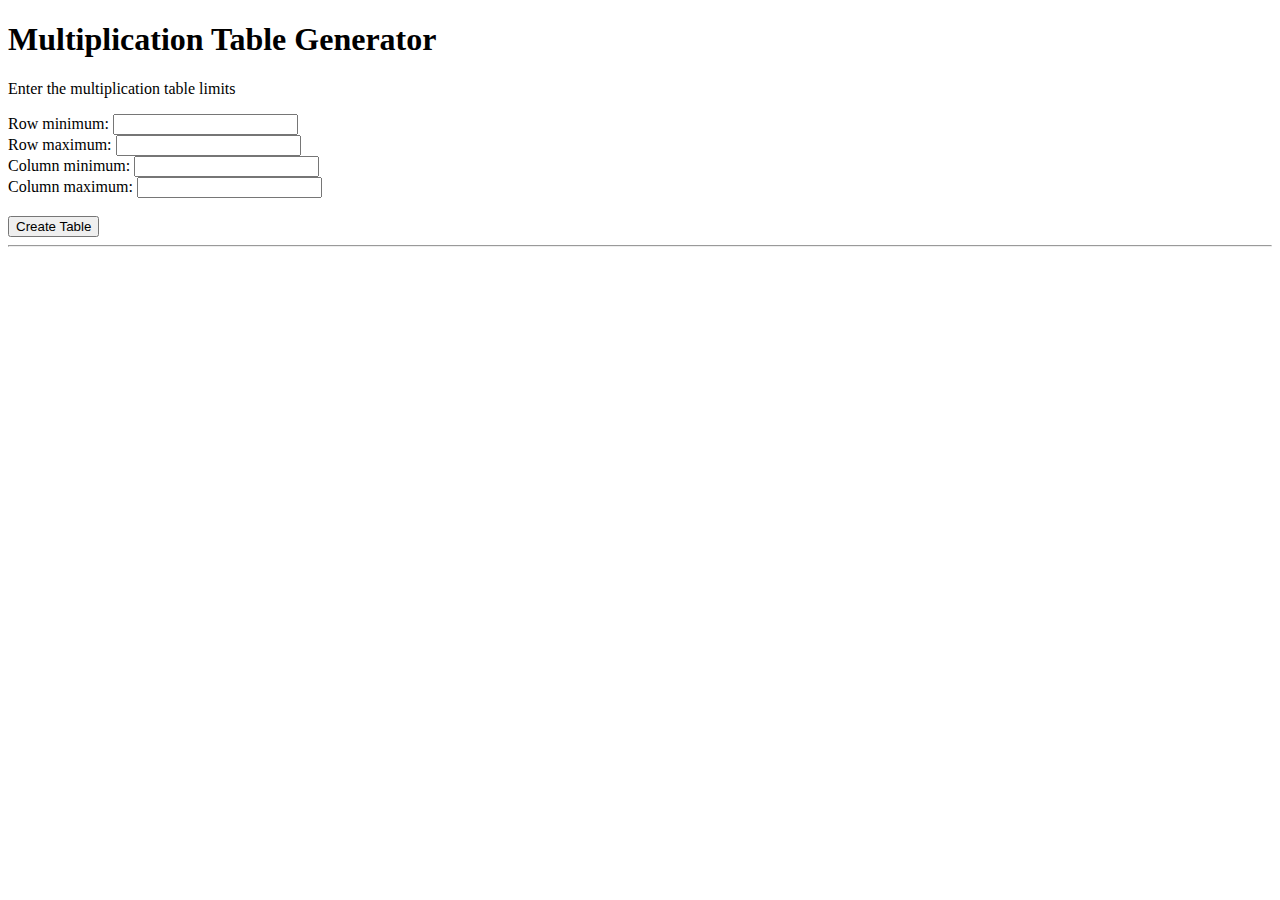
<file: gui1_hw3/index.html>
<!--
Copyright 2021 Derrick Lor
Umass Lowell Computer Science
Email: derrick_lor@student.uml.edu
GUI Programming I
Date: 10/26/2021
Assignment: Homework 3 Multiplication Table
Sources: w3schools
-->

<!DOCTYPE html>
<html lang="en">
<head>
  <meta charset="UTF-8">
  <title>Multiplication Table Generator</title>
  <meta name="viewport" content="width=device-width,initial-scale=1">
  <link rel="stylesheet" href="css/style.css">
  <!--link the javascript in the header, so the button can call the function-->
  <script src="js/javascript.js"></script>
</head>

<body>

<div class="info">
 <h1>Multiplication Table Generator</h1>
 <p>Enter the multiplication table limits</p>
</div>

<div class="form">
  <label for="rowmin">Row minimum:</label>
  <input type="number" id="rowmin" name="rowmin">
  <br>
  <label for="rowmax">Row maximum:</label>
  <input type="number" id="rowmax" name="rowmax">
  <br>
  <label for="colmin">Column minimum:</label>
  <input type="number" id="colmin" name="colmin">
  <br>
  <label for="colmax">Column maximum:</label>
  <input type="number" id="colmax" name="colmax">
  <br><br>
  <!-- run the function createTable in the javascript-->
  <button id="button" onclick="createTable()">Create Table</button>
</div>

<!--empty divs to be filled later with javascript-->
<div id="errorMessage"></div>
<hr>  <!--hr to create a line-->
<div id="myTable"></div>


</body>
</html>
</file>
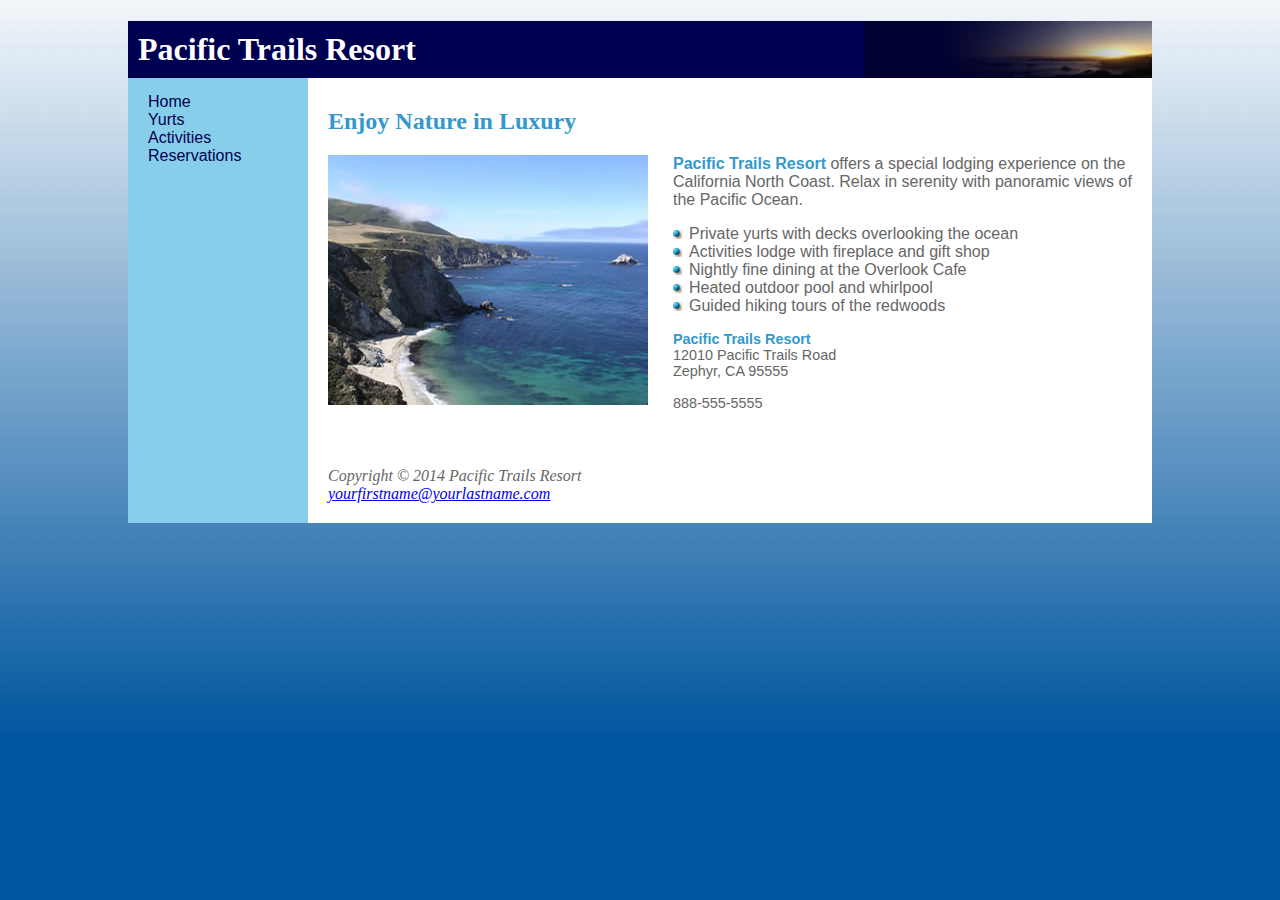
<file: gui1_hw2/HW2_sourceCode/index.html>
<!DOCTYPE html>
<html lang="en">
<head>
    <title>Pacific Trails Resort</title>
    <meta charset="utf-8">
    <link href="pacific.css" rel="stylesheet">
    <meta name="viewport" content="width=device-width, initial-scale=1.0">
    <!--[if lt IE 9]>
   <script src="http://html5shim.googlecode.com/svn/trunk/html5.js"> </script>   <![endif]-->
</head>
<body>
    <div id="wrapper">
        <header>
            <h1>Pacific Trails Resort</h1>
        </header>
        <nav>
            <ul>
                <li><a href="index.html">Home</a>
                </li>
                <li><a href="yurts.html">Yurts</a>
                </li>
                <li><a href="activities.html">Activities</a>
                </li>
                <li><a href="reservations.html">Reservations</a>
            </ul>
        </nav>
        <div id="content">
            <h2>Enjoy Nature in Luxury</h2>
            <img src="coast.jpg" alt="Pacific Coast">
            <p><span class="resort">Pacific Trails Resort</span> offers a special lodging experience on the California North Coast. Relax in serenity with panoramic views of the Pacific Ocean.</p>
            <ul>
                <li>Private yurts with decks overlooking the ocean</li>
                <li>Activities lodge with fireplace and gift shop</li>
                <li>Nightly fine dining at the Overlook Cafe</li>
                <li>Heated outdoor pool and whirlpool</li>
                <li>Guided hiking tours of the redwoods</li>
            </ul>
            <div id="contact">
                <span class="resort">Pacific Trails Resort</span>
                <br> 12010 Pacific Trails Road
                <br> Zephyr, CA 95555
                <br>
                <br> 888-555-5555
                <br>
                <br>
            </div>
        </div>
        <footer>
            Copyright &copy; 2014 Pacific Trails Resort
            <br>
            <a href="mailto:yourfirstname@yourlastname.com">yourfirstname@yourlastname.com</a>
        </footer>
    </div>
</body>

</html>
</file>
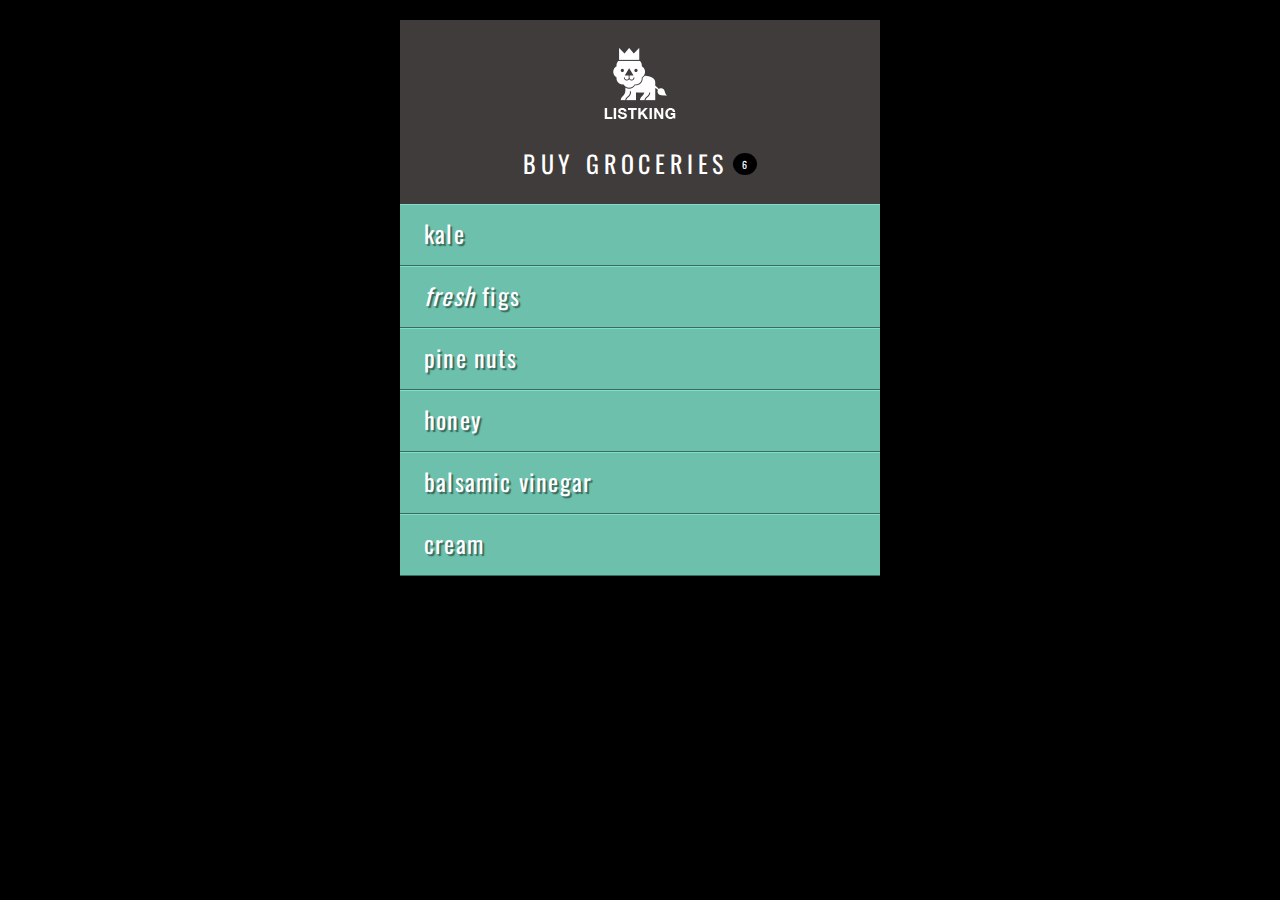
<file: inclass5/example.html>
<!DOCTYPE html>
<html>
  <head>
    <title>Document Object Model - Example</title>
    <meta name="viewport" content="width=device-width, initial-scale=1.0">
    <link rel="stylesheet" href="css/c05.css">
  </head>
  <body>
    <div id="page">
      <h1 id="header">List</h1>
      <h2>Buy groceries</h2>
      <ul>
        <li id="one"><em>fresh</em> figs</li>
        <li id="two">pine nuts</li>
        <li id="three">honey</li>
        <li id="four">balsamic vinegar</li></ul>
    </div>
    <script src="js/example.js"></script>
  </body>
</html>
</file>
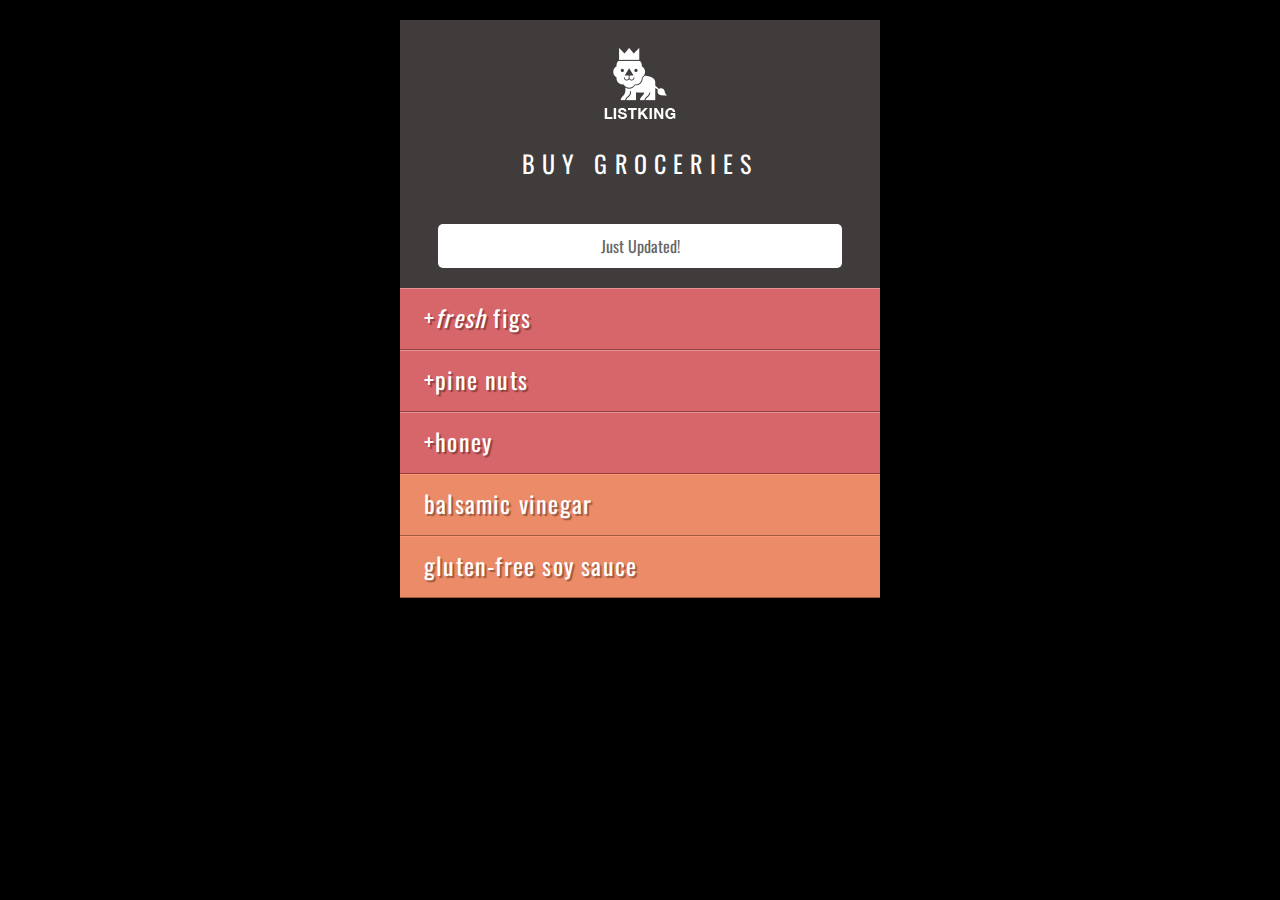
<file: inclass6/adding-new-content.html>
<!DOCTYPE html>
<html>
  <head>
    <title>Adding New Content</title>
    <link rel="stylesheet" href="css/c07.css" />
  </head>
  <body>
    <div id="page">
      <h1 id="header">List</h1>
      <h2>Buy groceries</h2>
      <ul>
        <li id="one" class="hot"><em>fresh</em> figs</li>
        <li id="two" class="hot">pine nuts</li>
        <li id="three" class="hot">honey</li>
        <li id="four">balsamic vinegar</li>
      </ul>
    </div>
    <script src="https://ajax.googleapis.com/ajax/libs/jquery/3.1.1/jquery.min.js"></script>
    <script src="js/adding-new-content.js"></script>
  </body>
</html>
</file>
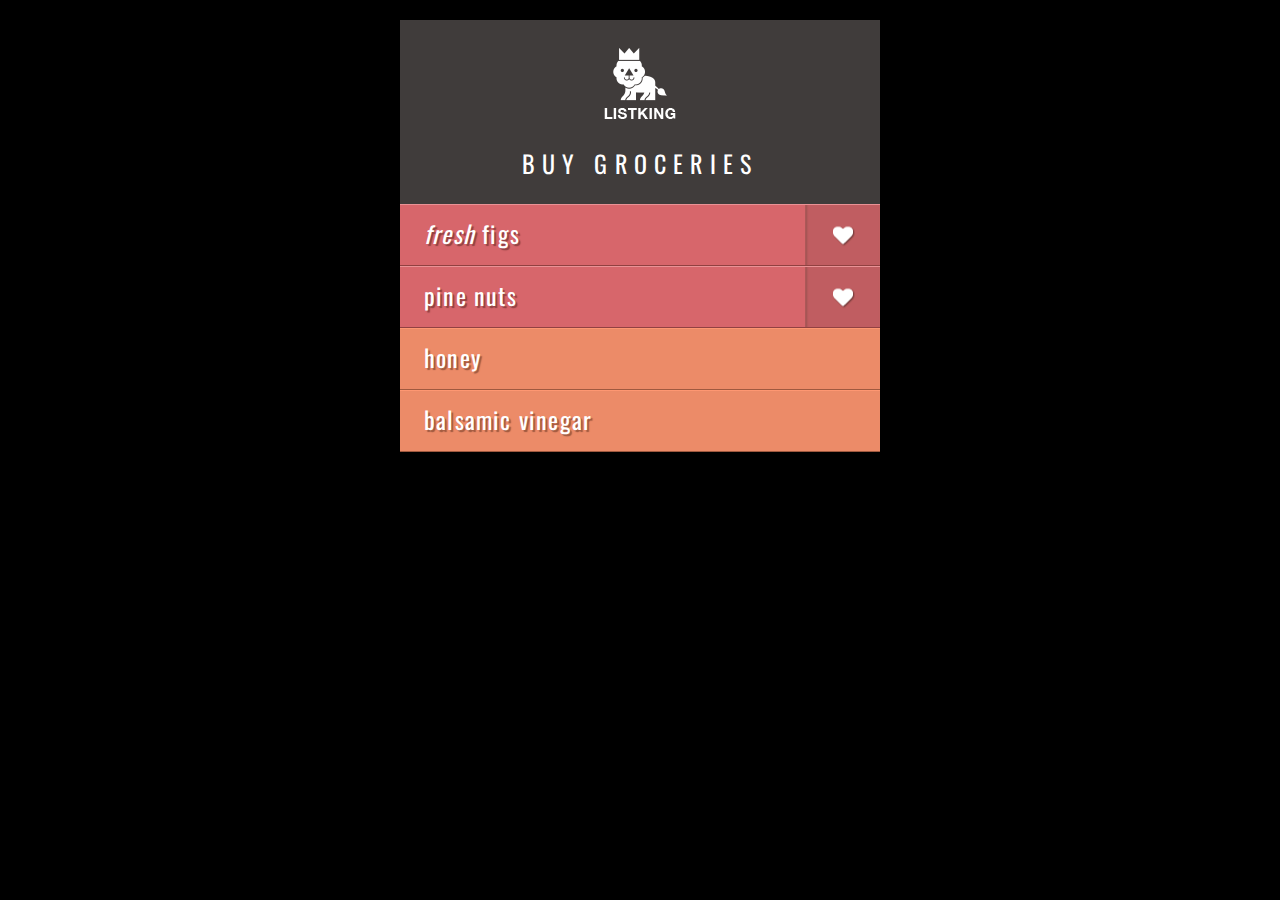
<file: inclass6/attributes.html>
<!DOCTYPE html>
<html>
  <head>
    <title>Attributes</title>
    <link rel="stylesheet" href="css/c07.css" />
  </head>
  <body>
    <div id="page">
      <h1 id="header">List</h1>
      <h2>Buy groceries</h2>
      <ul>
        <li id="one" class="hot"><em>fresh</em> figs</li>
        <li id="two" class="hot">pine nuts</li>
        <li id="three" class="hot">honey</li>
        <li id="four">balsamic vinegar</li>
      </ul>
    </div>
    <script src="https://ajax.googleapis.com/ajax/libs/jquery/3.1.1/jquery.min.js"></script>
    <script src="js/attributes.js"></script>
  </body>
</html>
</file>
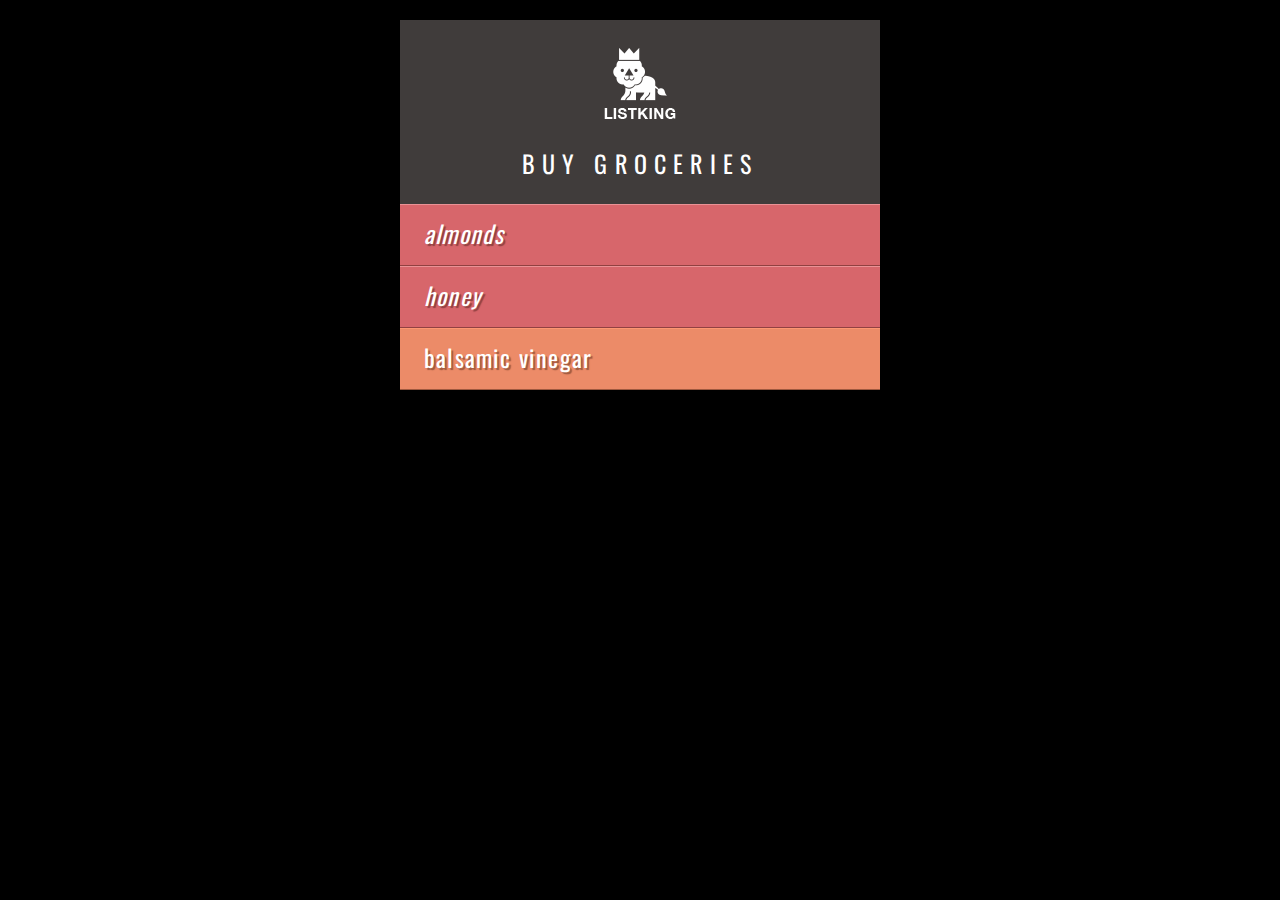
<file: inclass6/changing-content.html>
<!DOCTYPE html>
<html>
  <head>
    <title> Changing Contents</title>
    <link rel="stylesheet" href="css/c07.css" />
  </head>
  <body>
    <div id="page">
      <h1 id="header">List</h1>
      <h2>Buy groceries</h2>
      <ul>
        <li id="one" class="hot"><em>fresh</em> figs</li>
        <li id="two" class="hot">pine nuts</li>
        <li id="three" class="hot">honey</li>
        <li id="four">balsamic vinegar</li>
      </ul>
    </div>
<!--    <script src="js/jquery-1.11.0.js"></script>-->
      <script src="https://ajax.googleapis.com/ajax/libs/jquery/3.1.1/jquery.min.js"></script>
    <script src="js/changing-content.js"></script>
  </body>
</html>
</file>
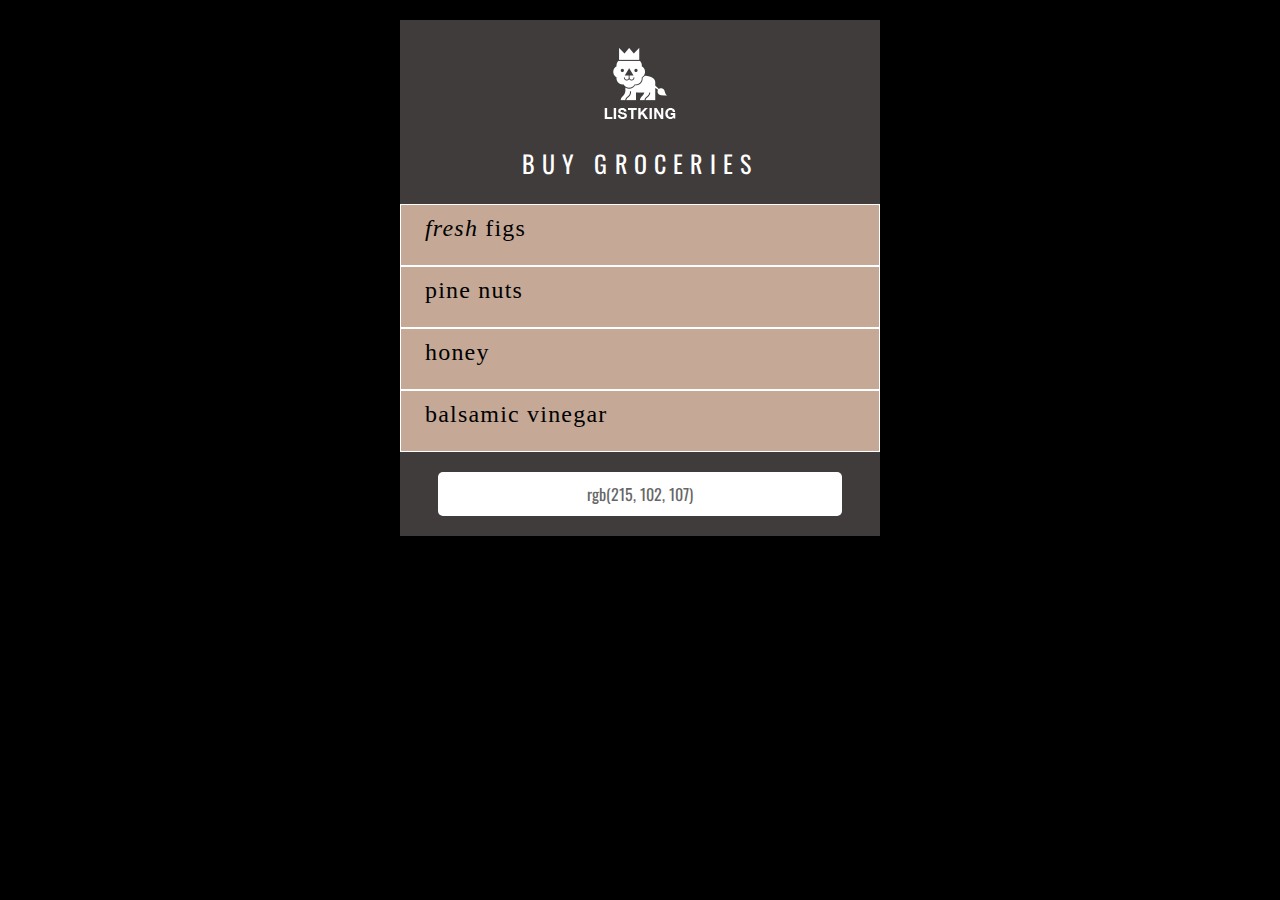
<file: inclass6/css.html>
<!DOCTYPE html>
<html>
  <head>
    <title>CSS</title>
    <link rel="stylesheet" href="css/c07.css" />
  </head>
  <body>
    <div id="page">
      <h1 id="header">List</h1>
      <h2>Buy groceries</h2>
      <ul>
        <li id="one" class="hot"><em>fresh</em> figs</li>
        <li id="two" class="hot">pine nuts</li>
        <li id="three" class="hot">honey</li>
        <li id="four">balsamic vinegar</li>
      </ul>
    </div>
    <script src="https://ajax.googleapis.com/ajax/libs/jquery/3.1.1/jquery.min.js"></script>
    <script src="js/css.js"></script>
  </body>
</html>
</file>
<file: gui1_hw3/css/style.css>
/*
Copyright 2021 Derrick Lor
Umass Lowell Computer Science
Email: derrick_lor@student.uml.edu
GUI Programming I
Date: 10/26/2021
Assignment: Homework 3 Multiplication Table
Sources: w3schools
*/
/*creates the gray stripes*/
tr:nth-child(even){
	background-color: lightgray;
}
/*styles the x-axis header*/
tr:first-child{
	background-color: black;
	color: white;
}
/*styles the y-axis header*/
td:first-child{
	background-color: black;
	color: white;
}
#myTable {
	overflow: scroll;
}
table {
	table-layout: fixed;
}
</file>
<file: gui1_hw2/HW2_sourceCode/pacific.css>
header, hgroup, nav, footer, figure, figcaption, aside, section, article {
    display: block;
    background-color: #000000;
}

body {
    margin-left: 10%;  /*main area of page is 80%=100%-10%-10%*/
    min-width: 600px;   /*minimum width of 600px*/
    margin-right: 10%;
    color: #666666;
    font-family: Arial, Helvetica, sans-serif;
    background-image: url("ptrbackground.jpg");
    background-color: #00569f;
}

nav ul {
    font-size: 1em;
    font-family: Arial, Helvetica, sans-serif;
    list-style-type: none;
    margin: 0;
    padding: 15px 0px 0px 0px; /* top right bottom left*/
    width: 150px;
    height: auto;
    text-align: left;
    position: absolute;
}
nav ul li a {
    /*style the buttons in the nav itself*/
    margin: 10px;
    padding: 5px 10px;
    text-decoration: none;
    color: #000050;
}
nav a:visited {
    color: #344873;
}
nav a:hover {
    color: #FFFFFF;
}
h1 {
    font-family: serif;
    margin-bottom: 0;
    padding: 10px;
    background-image: url("sunset.jpg");
    background-repeat: no-repeat;
    background-position: right;
    background-color: #000050; /*eye dropper to get color from img*/
    text-align: left;
    color: white;
}

#wrapper {
    background-color: skyblue;
}

h2 {
    color: #3399CC;
    font-family: Georgia, "Times New Roman", serif;
}

.resort{
    color: #3399CC;
    font-weight: bold;
}

#content {
    margin-left: 180px;
    padding-left: 20px;
    padding-top: 10px;
    background-color: white;
}

#content > img {
    float: left; /*make the img stay left*/
    margin-right: 25px;
}

#content > span + p{
    display: inline; /*make text side by side with img*/

}

#content > ul {
    /*change the bullet images*/
    list-style-image: url("marker.gif");
    list-style-position: inside;
}

#contact {
    padding-left: 10px;
    font-size: 90%;
}

footer {
    font-family: Georgia, "Times New Roman", serif;
    font-style: italic;
    background-color: white;
    margin-left: 180px;
    padding: 20px;
    padding-top: 40px;
}
</file>
<file: inclass5/css/c05.css>
@import url(http://fonts.googleapis.com/css?family=Oswald);

body {
	background-color: #000;
	font-family: 'Oswald', 'Futura', sans-serif;
	margin: 0; 
	padding: 0;}

#page {
	background-color: #403c3b;
	margin: 0 auto 0 auto;}
	/* Responsive page rules at bottom of style sheet */

h1 {
	background-image: url(../images/kinglogo.png);
	background-repeat: no-repeat;
	background-position: center center;
	text-align: center;
	text-indent: -1000%;
	height: 75px;
	line-height: 75px;
	width: 117px;
	margin: 0 auto 0 auto;
	padding: 30px 10px 20px 10px;}

h2 {
	color: #fff;
	font-size: 24px;
	font-weight: normal;
	text-align: center;
	text-transform: uppercase;
	letter-spacing: .2em;
	margin: 0 0 23px 0;}

h2 span {
	border-radius: 50%;
	background-color: #000;
	font-size: 10px;
  text-align: center;
  display: inline-block;
  position: relative;
  top: -5px;
  height: 18px;
  width: 20px;
  margin-left: 5px;
  padding: 4px 0 0 4px;}

ul {
	background-color: #584f4d;
	border:none;
	padding: 0;
	margin: 0;}

li {
	background-color: #ec8b68;
	color: #fff;
	border-top: 1px solid #fe9772;
	border-bottom: 1px solid #9f593f;
	font-size: 24px;
	letter-spacing: .05em;
	list-style-type: none;
	text-shadow: 2px 2px 1px #9f593f;
	height: 50px;
	padding-left: 1em;
	padding-top: 10px;}

.hot {
	background-color: #d7666b;
	color: #fff;
	text-shadow: 2px 2px 1px #914141;
	border-top: 1px solid #e99295;
	border-bottom: 1px solid #914141;}

.cool {
	background-color: #6cc0ac;
	color: #fff;
	text-shadow: 2px 2px 1px #3b6a5e;
	border-top: 1px solid #7ee0c9;
	border-bottom: 1px solid #3b6a5e;}

.complete {
  background-color: #999;
	color: #fff;
	background-image: url("../images/icon-trash.png");
	background-position: center, right;
	background-repeat: no-repeat;
	border-top: 1px solid #666;
	text-shadow: 2px 2px 1px #333;}

li a {
	color: #fff;
	text-decoration: none;
	background-image: url("../images/icon-link.png");
	background-position: center, right;
	background-repeat: no-repeat;
    padding-right: 36px;}

p {
	color: #403c3b; 
	background-color: #fff;
	border-radius: 5px;
	text-align: center;
	padding: 10px;
	margin: 20px auto 20px auto;
	min-width: 20%; 
	max-width: 80%; }

#scriptResults {
	padding-bottom: 10px;}

/* Small screen - acts like the app would */
@media only screen and (max-width: 500px) {
    body {
        background-color: #584f4d;
    }
    #page {
        max-width: 480px;
    }
}
@media only screen and (min-width: 501px) and (max-width: 767px) {
    #page {
        max-width: 480px;
        margin: 20px auto 20px auto;
    }
}
@media only screen and (min-width: 768px) and (max-width: 959px) {
    #page {
        max-width: 480px;
        margin: 20px auto 20px auto;
    }
}
/* Larger screens act like a demo for the app */
@media only screen and (min-width: 960px) {
    #page {
        max-width: 480px;
        margin: 20px auto 20px auto;
   	}
}
@media (-webkit-min-device-pixel-ratio: 2), (min-resolution: 192dpi) { 
    h1{
        background-image: url(../images/2xkinglogo.png);
        background-size: 72px 72px;
    }
}
</file>
<file: inclass6/css/c07.css>
@import url(http://fonts.googleapis.com/css?family=Oswald);

body {
  background-color: #000;
  font-family: 'Oswald', 'Futura', sans-serif;
  margin: 0; 
  padding: 0;}

#page {
  background-color: #403c3b;
  margin: 0 auto 0 auto;
  position: relative;
  text-align: center;}
  /* Responsive page rules at bottom of style sheet */

h1 {
  background-image: url(../images/kinglogo.png);
  background-repeat: no-repeat;
  background-position: center center;
  text-align: center;
  text-indent: -1000%;
  height: 75px;
  line-height: 75px;
  width: 117px;
  margin: 0 auto 0 auto;
  padding: 30px 10px 20px 10px;}

h2 {
  color: #fff;
  font-size: 24px;
  font-weight: normal;
  text-align: center;
  text-transform: uppercase;
  letter-spacing: .3em;
  display: inline-block;
  margin: 0 0 23px 0;}

h2 span {
  background-color: #fff;
  color: #000;
  font-size: 12px;
  text-align: center;
  letter-spacing: 0;
  display: inline-block;
  position: relative;
  border-radius: 50%;
  top: -5px;
  height: 22px;
  width: 26px;
  padding: 4px 0 0 0;}

ul {
  border:none;
  padding: 0;
  margin: 0;}

li {
  background-color: #ec8b68;
  color: #fff;
  border-top: 1px solid #fe9772;
  border-bottom: 1px solid #9f593f;
  font-size: 24px;
  letter-spacing: .05em;
  list-style-type: none;
  text-shadow: 2px 2px 1px #9f593f;
  text-align: left;
  height: 50px;
  padding-left: 1em;
  padding-top: 10px;}

li a {
  color: #fff;
  background-image: url('../images/icon-link.png');
  background-position: right, center;
  background-repeat: no-repeat;
  text-decoration: none;
  padding-right: 36px;}

li.complete a {
  background-image: none;}

p {
  background-color: #fff;
  color: #666; 
  padding: 10px;
  display: inline-block;
  margin: 20px auto 20px auto;
  width: 80%;
  border-radius: 5px;
  text-align: center;}

.hot {
  background-color: #d7666b;
  color: #fff;
  text-shadow: 2px 2px 1px #914141;
  border-top: 1px solid #e99295;
  border-bottom: 1px solid #914141;}

.cool {
  background-color: #6cc0ac;
  color: #fff;
  text-shadow: 2px 2px 1px #3b6a5e;
  border-top: 1px solid #7ee0c9;
  border-bottom: 1px solid #3b6a5e;}

.complete {
  background-color: #999;
  color: #fff;
  background-image: url("../images/icon-trash.png");
  background-position: right, center;
  background-repeat: no-repeat;
  border-top: 1px solid #666;
  border-bottom: 1px solid #b0b0b0;
  text-shadow: 2px 2px 1px #333;}

.complete a {display:block;}

.favorite {
  background-image: url('../images/icon-heart.png');
  background-position: right, center;
  background-repeat: no-repeat;}

em.seasonal
 {
  background-image: url('../images/icon-calendar.png');
  background-position: left  center;
  background-repeat: no-repeat;
  padding-left: 30px;}


/* FORM STYLES */

form {
  padding: 0 20px 20px 20px;}

label {
  color: #fff;
  display: block;
  margin: 10px 0 10px 0;
  font-size: 24px;}

input[type='text'], input[type='password'], textarea {
  background-color: #999;
  color: #333;
  font-size: 24px;
  width: 96%;
  padding: 4px 6px;
  border: 1px solid #999;
  border-radius: 8px;}

input[type='submit'], a.add, button, a.show {
  background-color: #cb6868;
  color: #f3dad1;
  border-radius: 8px;
  border: none;
  padding: 8px 10px;
  margin-top: 10px;
  font-family: 'Oswald', 'Futura', sans-serif;
  font-size: 18px;
  text-decoration: none;
  text-transform: uppercase;}

input[type='submit'], a.add, button {
  float: right;} 

input[type='text']:focus, input[type='password']:focus, textarea:focus {
  border: 1px solid #fff;
  background-color: #fff;
  outline: none;}

input[type='submit']:hover, a.add:hover, a.show:hover {
  background-color: #000;
  color: #fff;
  cursor: pointer;}


::-webkit-input-placeholder {color: #403c3b; font-family: arial, sans-serif;}
:-moz-placeholder { /* Firefox 18- */ color: #403c3b; font-family: arial, sans-serif;}
::-moz-placeholder {  /* Firefox 19+ */ color: #403c3b; font-family: arial, sans-serif;}
:-ms-input-placeholder { color: #403c3b; font-family: arial, sans-serif;}


textarea {
  width: 96%;
  height: 5em;
  line-height: 1.4em;}

select, option {
  font-size: 16px;}

#feedback, #termsHint {
  color: #fff;
  background-image: url('../images/warning.png');
  background-repeat: no-repeat;
  background-position: 2px 14px;
  padding: 10px 0 0 22px;}

#packageHint {
  color: #fff;
  background-image: url('../images/hint.png');
  background-repeat: no-repeat;
  background-position: 2px 5px;
  padding-left: 22px;}

label.selectbox {
  display: inline;}

label.checkbox {
  display: inline;
  font-size: 16px;}

/* Link to show list */
h2 a {
  font-size: 12px; }

a.show{
  font-size: 12px; 
  padding: 5px; 
  letter-spacing: 0; 
  position: relative;
  top: -5px;
  left: 10px;}

/* form example */
#newItemButton {padding: 10px 20px 75px 20px; display: none;}
#newItemForm {padding-top: 20px;}
#itemDescription {width: 360px;}
#newItemForm input[type='submit'] {margin-top: 0; text-align: left;}

/* Attributes example */
#group {
  margin: 10px;
  border: 2px solid #fff;}

/* Events object */
.date, li i {
  font-size: 12px;
  padding-left: 8px;}


/* Additional styles for position example */
#slideAd {
  width: 130px;
  height: 60px;
  background-color: #403c3b;
  background-image: url('../images/adverlion.png');
  background-repeat: no-repeat;
  background-position: 10px center;
  color: #fff;
  border-top: 1px solid #fff;
  border-left: 1px solid #fff;
  border-bottom: 1px solid #fff;
  padding: 25px 20px 10px 85px;
  position: fixed;
  bottom: 20px;
  right: -235px;
  text-transform: uppercase;}

#footer {
  background:none;
  color: #fff;}

/* Small screen:mobile */
@media only screen and (max-width: 500px) {
  body {
      background-color: #403c3b;
  }
  #page {
    max-width: 480px;
  }
}
@media only screen and (min-width: 501px) and (max-width: 767px) {
  #page {
    max-width: 480px;
    margin: 20px auto 20px auto;
  }
}
@media only screen and (min-width: 768px) and (max-width: 959px) {
  #page {
    max-width: 480px;
    margin: 20px auto 20px auto;
  }
}
/* Larger screens act like a demo for the app */
@media only screen and (min-width: 960px) {
  #page {
    max-width: 480px;
    margin: 20px auto 20px auto;
  }
}
@media (-webkit-min-device-pixel-ratio: 2), (min-resolution: 192dpi) { 
  h1{
    background-image: url(../images/2xkinglogo.png);
    background-size: 72px 72px;
  }
}
</file>
